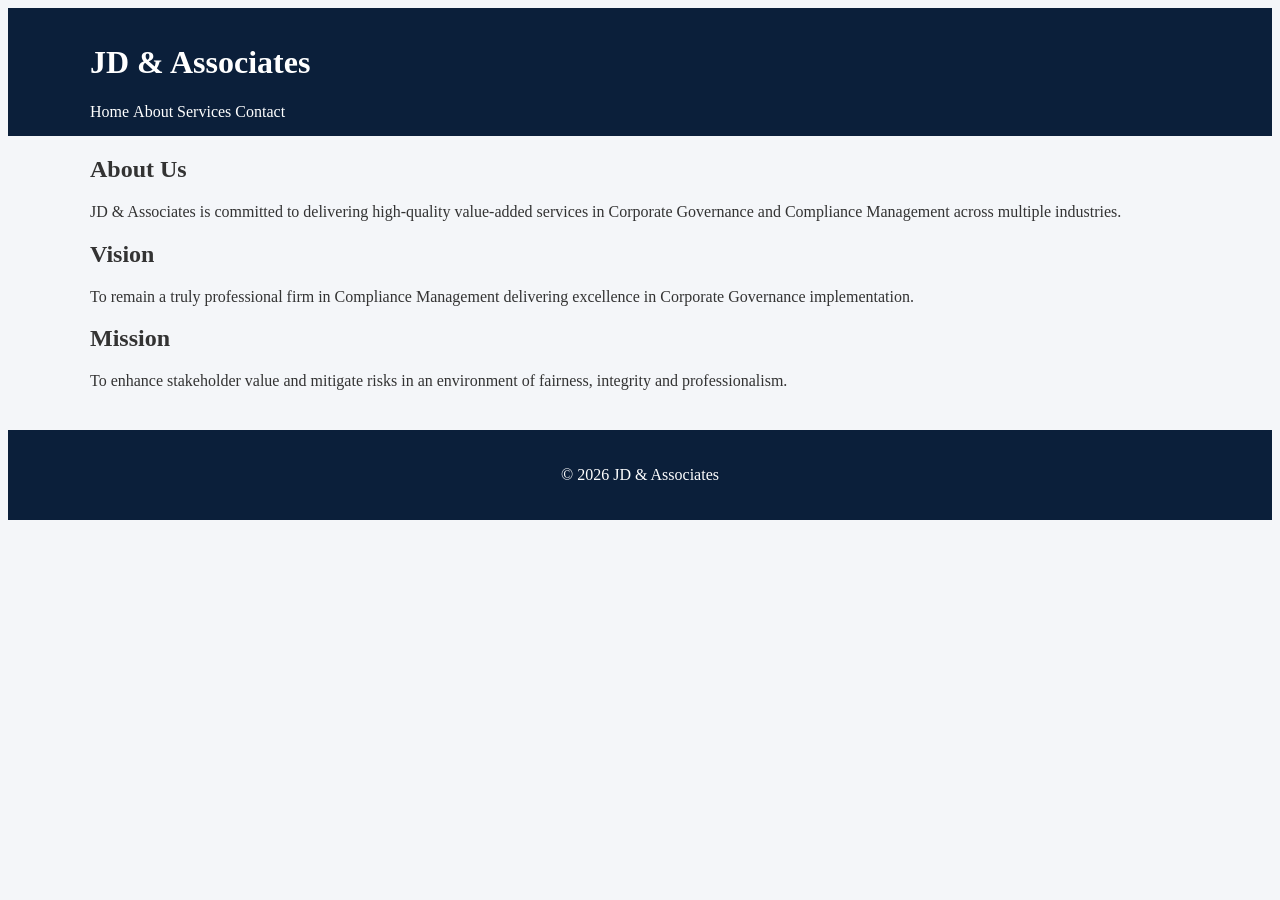
<file: about.html>
<!DOCTYPE html>
<html>
<head>
    <title>About - JD & Associates</title>
    <link rel="stylesheet" href="style.css">
</head>
<body>

<header>
    <div class="container">
        <h1>JD & Associates</h1>
        <nav>
            <a href="index.html">Home</a>
            <a href="about.html">About</a>
            <a href="services.html">Services</a>
            <a href="contact.html">Contact</a>
        </nav>
    </div>
</header>

<section class="container">
    <h2>About Us</h2>
    <p>JD & Associates is committed to delivering high-quality value-added services in Corporate Governance and Compliance Management across multiple industries.</p>

    <h2>Vision</h2>
    <p>To remain a truly professional firm in Compliance Management delivering excellence in Corporate Governance implementation.</p>

    <h2>Mission</h2>
    <p>To enhance stakeholder value and mitigate risks in an environment of fairness, integrity and professionalism.</p>
</section>

<footer>
    <p>© 2026 JD & Associates</p>
</footer>

</body>
</html>
</file>
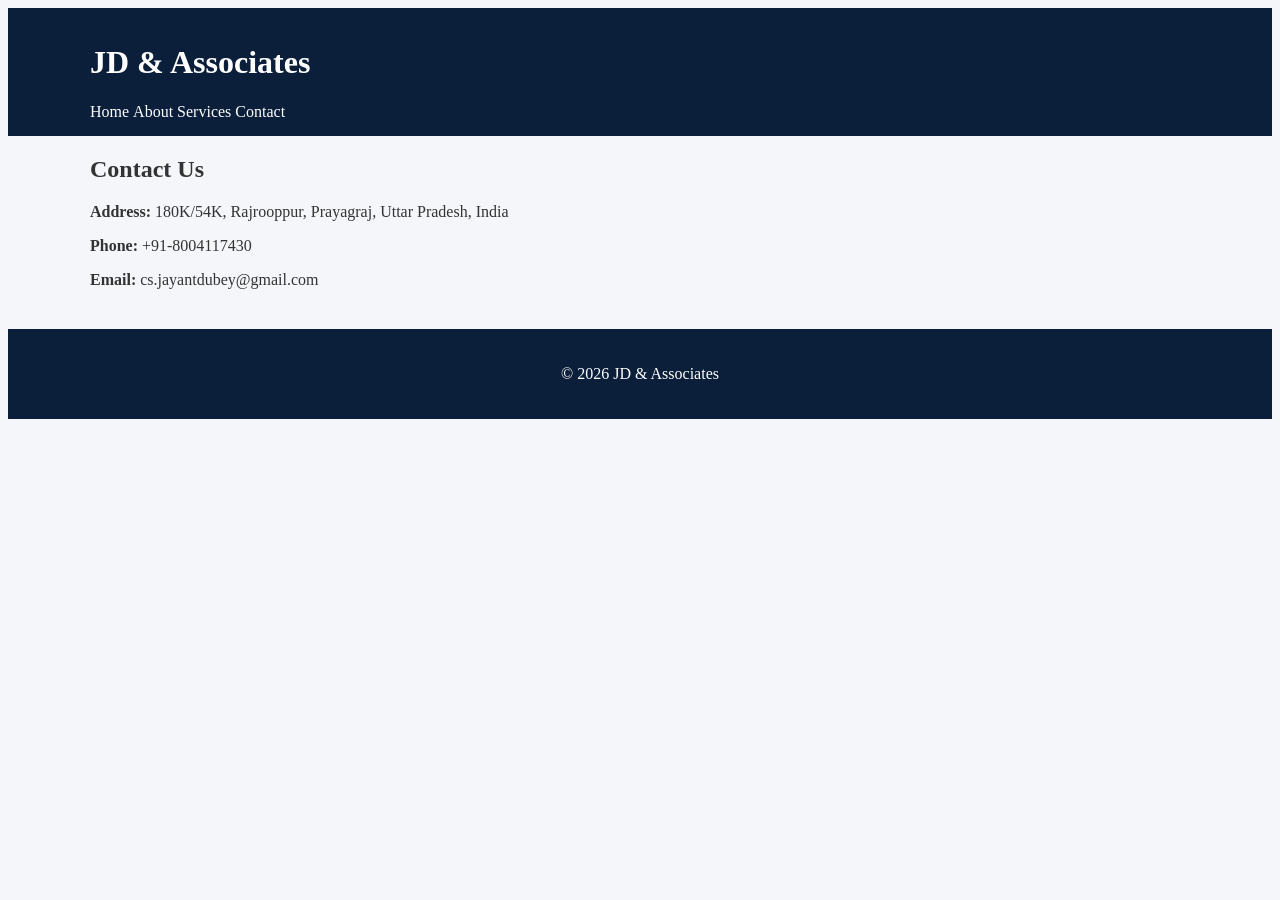
<file: contact.html>
<!DOCTYPE html>
<html>
<head>
    <title>Contact - JD & Associates</title>
    <link rel="stylesheet" href="style.css">
</head>
<body>

<header>
    <div class="container">
        <h1>JD & Associates</h1>
        <nav>
            <a href="index.html">Home</a>
            <a href="about.html">About</a>
            <a href="services.html">Services</a>
            <a href="contact.html">Contact</a>
        </nav>
    </div>
</header>

<section class="container">
    <h2>Contact Us</h2>
    <p><strong>Address:</strong> 180K/54K, Rajrooppur, Prayagraj, Uttar Pradesh, India</p>
    <p><strong>Phone:</strong> +91-8004117430</p>
    <p><strong>Email:</strong> cs.jayantdubey@gmail.com</p>
</section>

<footer>
    <p>© 2026 JD & Associates</p>
</footer>

</body>
</html>
</file>
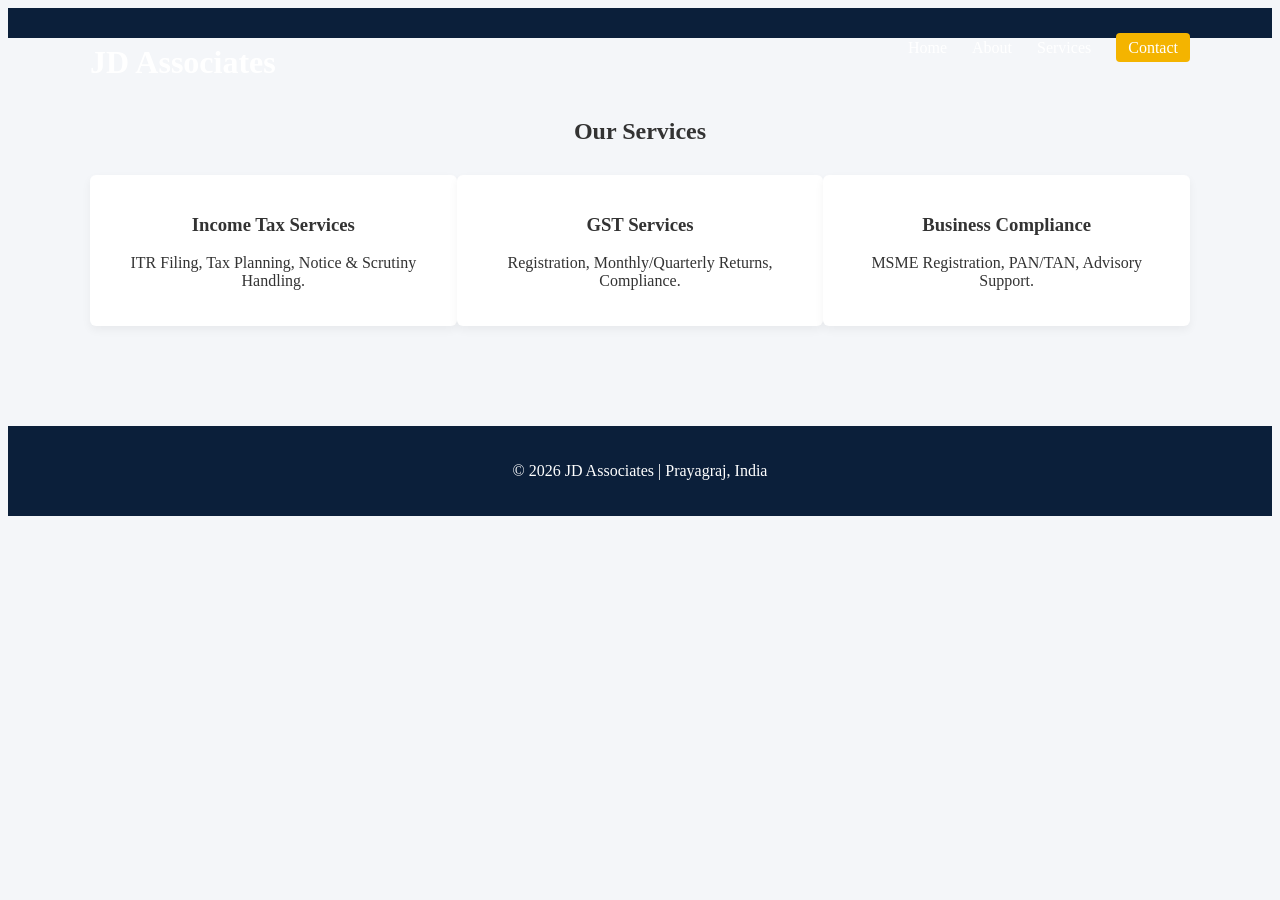
<file: services.html>
<!DOCTYPE html>
<html lang="en">
<head>
<meta charset="UTF-8">
<meta name="viewport" content="width=device-width, initial-scale=1.0">
<title>Our Services | JD Associates</title>
<link rel="stylesheet" href="style.css">
</head>

<body>

<header>
    <div class="container">
        <h1 class="logo">JD Associates</h1>
        <nav>
            <ul>
                <li><a href="index.html">Home</a></li>
                <li><a href="about.html">About</a></li>
                <li><a href="services.html">Services</a></li>
                <li><a href="contact.html" class="btn">Contact</a></li>
            </ul>
        </nav>
    </div>
</header>

<section class="services-preview">
    <div class="container">
        <h2>Our Services</h2>

        <div class="cards">
            <div class="card">
                <h3>Income Tax Services</h3>
                <p>ITR Filing, Tax Planning, Notice & Scrutiny Handling.</p>
            </div>

            <div class="card">
                <h3>GST Services</h3>
                <p>Registration, Monthly/Quarterly Returns, Compliance.</p>
            </div>

            <div class="card">
                <h3>Business Compliance</h3>
                <p>MSME Registration, PAN/TAN, Advisory Support.</p>
            </div>
        </div>
    </div>
</section>

<footer>
    <div class="container">
        <p>© 2026 JD Associates | Prayagraj, India</p>
    </div>
</footer>

</body>
</html>
</file>
<file: style.css>
{
    margin: 0;
    padding: 0;
    box-sizing: border-box;
    font-family: Arial, sans-serif;
}

body {
    background-color: #f4f6f9;
    color: #333;
}

.container {
    width: 90%;
    max-width: 1100px;
    margin: auto;
}

header {
    background: #0b1f3a;
    padding: 15px 0;
    color: white;
}

.logo {
    float: left;
}

nav ul {
    list-style: none;
    float: right;
}

nav ul li {
    display: inline-block;
    margin-left: 20px;
}

nav a {
    color: white;
    text-decoration: none;
    font-weight: 500;
}

nav .btn {
    background: #f4b400;
    padding: 6px 12px;
    border-radius: 4px;
}

.hero {
    background: #0b1f3a;
    color: white;
    text-align: center;
    padding: 80px 20px;
}

.primary-btn {
    background: #f4b400;
    color: black;
    padding: 10px 20px;
    display: inline-block;
    margin-top: 20px;
    text-decoration: none;
    border-radius: 4px;
}

.services-preview {
    padding: 60px 0;
    text-align: center;
}

.cards {
    display: flex;
    justify-content: space-between;
    margin-top: 30px;
}

.card {
    background: white;
    padding: 20px;
    width: 30%;
    border-radius: 6px;
    box-shadow: 0 4px 10px rgba(0,0,0,0.05);
}

footer {
    background: #0b1f3a;
    color: white;
    text-align: center;
    padding: 20px 0;
    margin-top: 40px;
}

/* Responsive */
@media (max-width: 768px) {
    .cards {
        flex-direction: column;
    }

    .card {
        width: 100%;
        margin-bottom: 20px;
    }

    nav ul {
        float: none;
        text-align: center;
        margin-top: 10px;
    }

    .logo {
        float: none;
        text-align: center;
    }
}
.navbar {
    background: #0b1f3a;
    padding: 12px 0;
    position: sticky;
    top: 0;
    z-index: 1000;
}

.nav-flex {
    display: flex;
    justify-content: space-between;
    align-items: center;
}

.logo-box {
    display: flex;
    align-items: center;
}

.logo-box img {
    height: 55px;
    margin-right: 12px;
}

.brand-text h1 {
    font-size: 18px;
    color: white;
    margin: 0;
}

.brand-text span {
    font-size: 12px;
    color: #f4b400;
}

nav ul {
    list-style: none;
    display: flex;
    align-items: center;
}

nav ul li {
    margin-left: 25px;
}

nav a {
    color: white;
    text-decoration: none;
    font-weight: 500;
    transition: 0.3s;
}

nav a:hover {
    color: #f4b400;
}

.nav-btn {
    background: #f4b400;
    padding: 8px 15px;
    border-radius: 4px;
    color: black;
}
</file>
